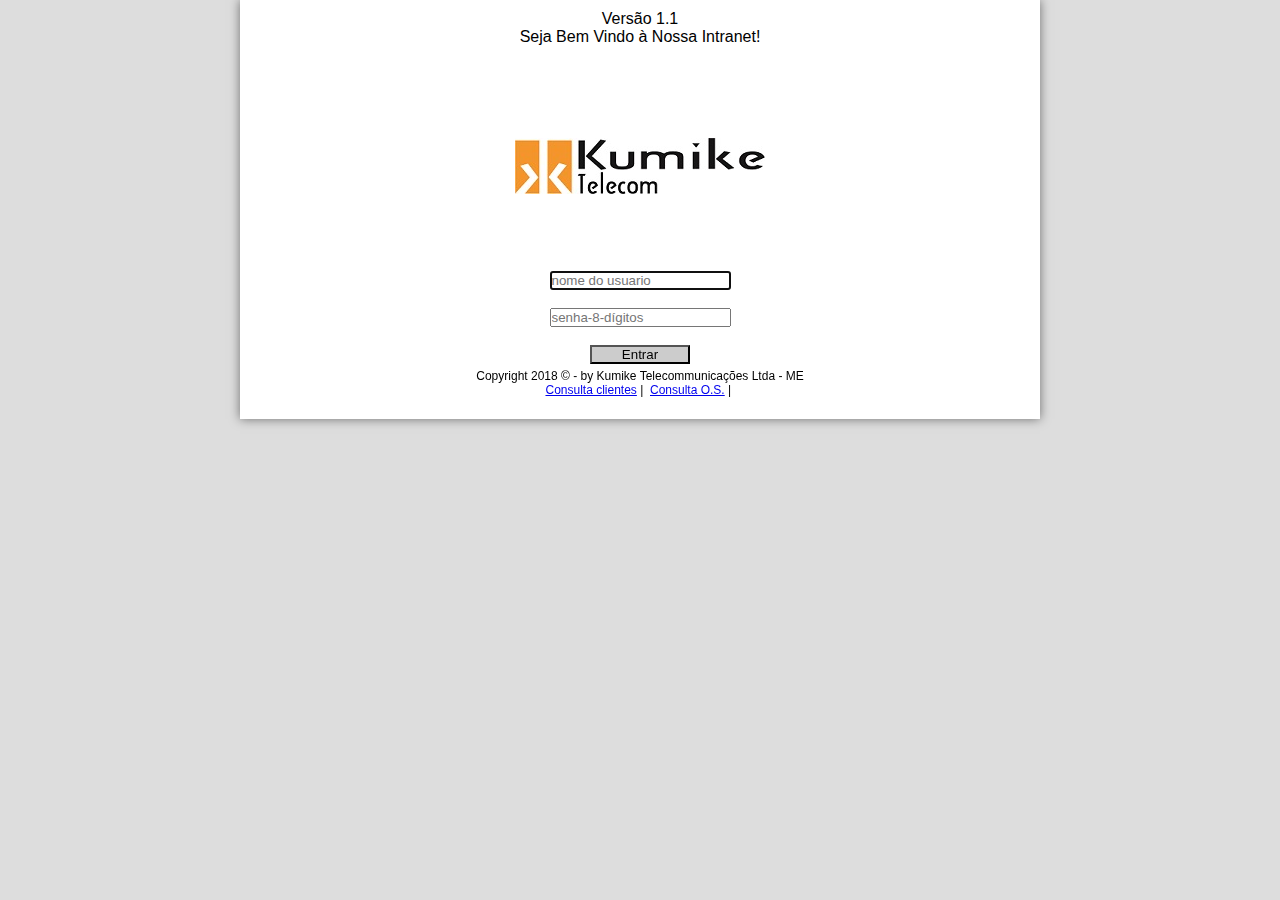
<file: index.html>
<!doctype html>
<html lang="pt-br">

<head>
		<meta charset="utf-8">
		<title>Intranet Kumike Telecom</title>
		<meta name="author" content="Kumike Telecomunicações Ltda - ME">
		<meta name="Description" content="Intranet Kumike Telecom">
		<link rel="stylesheet" href="_css/estilo.css">		
</head>

<body>

<div id="interface">
	<p align="center">Versão 1.1</p>
	<p align="center">Seja Bem Vindo à Nossa Intranet!</p>
	<header id="login"></header>
	<section id="entrada">
			<form method="post" id="entrar" action="">		
				<input type="text" name="login" id="Nome" size="20" maxlength="30" placeholder="nome do usuario" required autofocus><br><br>
				<input type="password" name="Senha" id="Senha" size="20" maxlength="8" placeholder="senha-8-dígitos"><br><br>
			<input id="enviar" type="submit" value="Entrar">
			</form>
			
	</section>
	<footer id="rodape">
		<p>Copyright 2018 &copy; - by Kumike Telecommunicações Ltda - ME </p>
		<p>
	
	<a href="clientes_consulta_als.html">Consulta clientes</a>&nbsp;|&nbsp;
	<a href="os_consulta_als.html">Consulta O.S.</a>&nbsp;|&nbsp;
	</p>
	</footer>
</div>

</body>

</html>
</file>
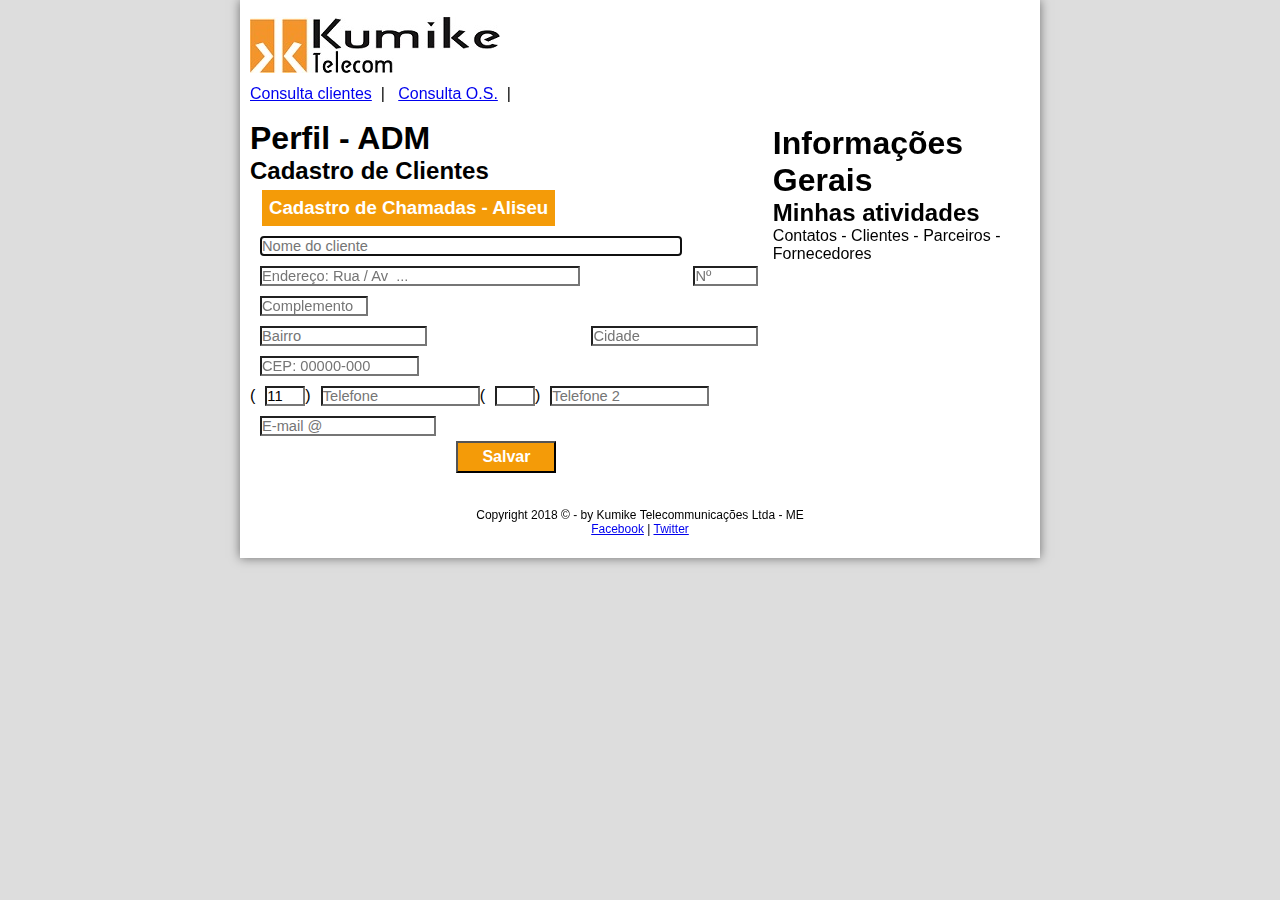
<file: clientes_cadastro_als.html>
<!doctype html>
<html lang="pt-br">

<head>
		<meta charset="utf-8">
		<title>Intranet - Cadastro de Clientes - Aliseu</title>
		<meta name="author" content="Kumike Telecomunicações Ltda - ME">
		<meta name="Description" content="Intranet Kumike Telecom">
		<link rel="stylesheet" href="_css/estilo.css">
		<link rel="stylesheet" href="_css/forms.css">		
</head>

<body>

<div id="interface">
	<header id="cabecalho"></header>
	
	<nav> 
	
	<p>
	<a href="clientes_consulta_als.html">Consulta clientes</a>&nbsp;&nbsp;|&nbsp;&nbsp;
	<a href= "os_consulta_als.html">Consulta O.S.</a>&nbsp;&nbsp;|&nbsp;&nbsp;
	</p>
		
	</nav>
			
<section id="principal">
	<h1>Perfil - ADM</h1>
	<h2>Cadastro de Clientes</h2>
		<form id="cad_chamadas_als" method="post" action="clientes_consulta_mostrar_als.php">
		<fieldset id="chama_als">
		<legend id="chamadas_als">Cadastro de Chamadas - Aliseu</legend>
		
		
		<p><input class="campo" type="text" name="cliente_als" id="nome_cliente_als" size="47" maxlength="30" placeholder="Nome do cliente" autofocus required=""></p>
		
		<p><input class="campo" type="text" name="end_als" id="end_cliente_als" size="35" maxlength="90" placeholder="Endereço: Rua / Av  ...">&nbsp;<input class="campo" type="text" name="num_als" id="numero_als" size="5" maxlength="10" placeholder="Nº">&nbsp;<input class="campo" type="text" name="comp_als" id="com_end_als" size="10" maxlength="20" placeholder="Complemento"></p>
		<p><input class="campo" type="text" name="bairro_als" id="cad_bairro_als" size="17" maxlength="30" placeholder="Bairro">&nbsp;<input class="campo" type="text" name="cid_als" id="cad_cid_als" size="17" maxlength="30" placeholder="Cidade">&nbsp;<input class="campo" type="text" name="cep_als" id="cad_cep_als" size="16" maxlength="30" placeholder="CEP: 00000-000"></p>
		<p>(<input class="campo" type="text" name="ddd1" id="ddd1" size="2" value="11">)<input class="campo" type="tel" name="fixo_als" id="tel_fixo_als" size="16" placeholder="Telefone" required="">(<input class="campo" type="text" name="ddd2" id="ddd2" size="2">)<input class="campo" type="tel" name="cel_als" id="tel_cel_als" size="16" placeholder="Telefone 2"><input class="campo" type="email" name="email_als" id="cad_email_als" size="18" placeholder="E-mail @"></p>
		
   			<p align="center"><input class="buttons" type="submit" value="Salvar"></p>
			</fieldset>
		   	</form>		
</section>

<aside id="lateral"> 
	<article>
		<h1>Informações Gerais</h1>
		<h2>Minhas atividades</h2>
		<p>Contatos - Clientes - Parceiros - Fornecedores </p>
	</article>
</aside>

<footer id="rodape">
	<p>Copyright 2018 &copy; - by Kumike Telecommunicações Ltda - ME<br/> 
	<a href="http://facebook.com" target="_blank">Facebook</a> | 
	<a href="http:twitter.com" target="_blank">Twitter</a></p>
</footer>
</div>
	
</body>

</html>
</file>
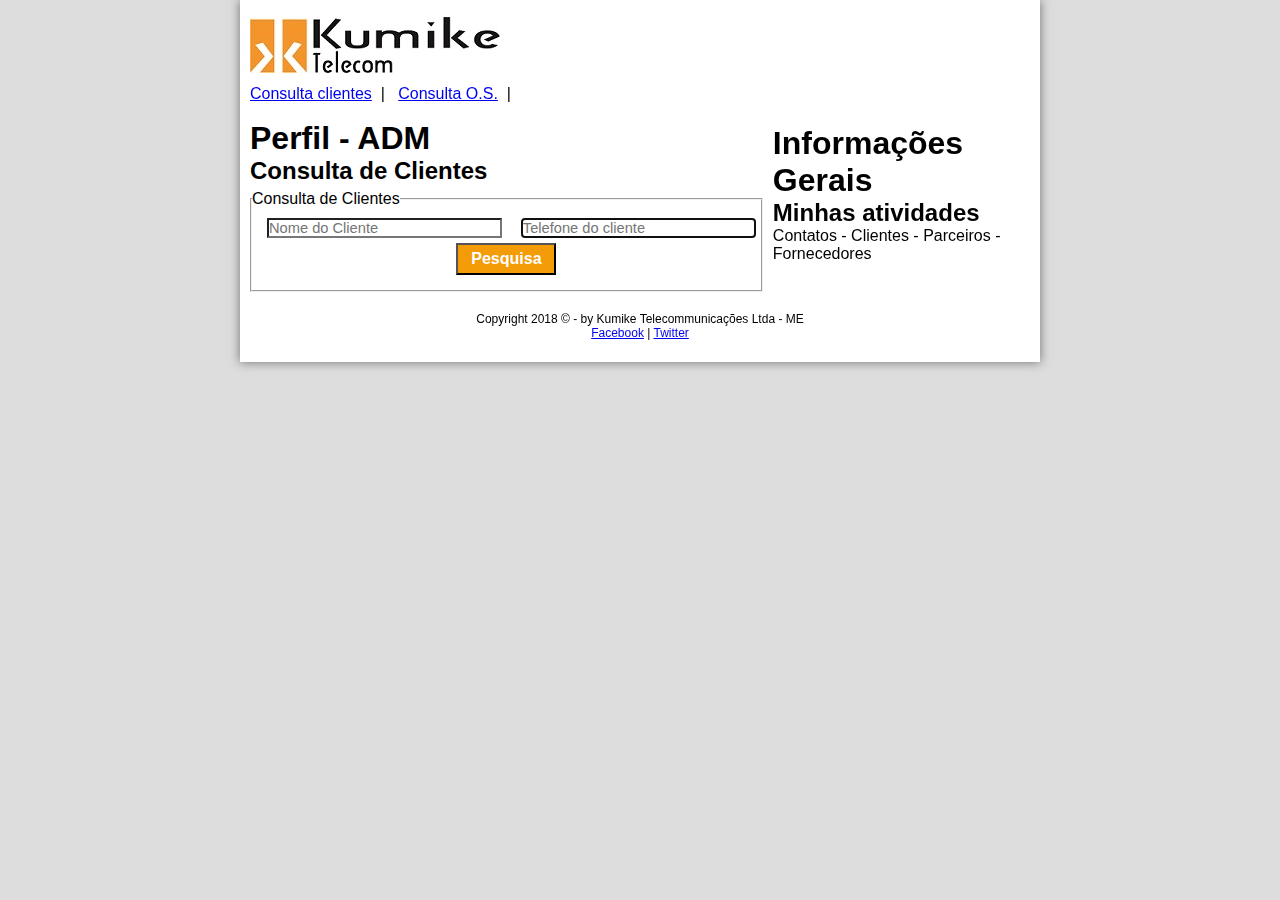
<file: clientes_consulta_als.html>
<!doctype html>
<html lang="pt-br">

<head>
		<meta charset="utf-8">
		<title>Intranet - Cadastro de Chamadas - Aliseu</title>
		<meta name="author" content="Kumike Telecomunicações Ltda - ME">
		<meta name="Description" content="Intranet Kumike Telecom">
		<link rel="stylesheet" href="_css/estilo.css">
		<link rel="stylesheet" href="_css/forms.css">		
</head>

<body>

<div id="interface">
	<header id="cabecalho"></header>
	
	<nav> 
	
	<p>
	<a href="clientes_consulta_als.html">Consulta clientes</a>&nbsp;&nbsp;|&nbsp;&nbsp;
	<a href= "os_consulta_als.html">Consulta O.S.</a>&nbsp;&nbsp;|&nbsp;&nbsp;
	</p>
		
	</nav>
			
<section id="principal">
	<h1>Perfil - ADM</h1>
	<h2>Consulta de Clientes</h2>
		<form id="consulta_clientes" method="post" action="clientes_consulta_mostrar_als.php">
		<fieldset id="consulta_cli">
		<legend id="cons_cli">Consulta de Clientes</legend>
		
		<p align="center"><input class="campo" type="search" name="cons_nome_cli" id="consulta_nome_cliente" size="25" maxlength="30" placeholder="Nome do Cliente">&nbsp;&nbsp;<input class="campo" type="text" name="cons_tel_cli" id="consulta_telefone_cliente" size="25" maxlength="30" placeholder="Telefone do cliente" autofocus></p>
		
		<p align="center"><input class="buttons" type="submit" value="Pesquisa"></p>
		
	
		</fieldset>
   		</form>
</section>

<aside id="lateral"> 
	<article>
		<h1>Informações Gerais</h1>
		<h2>Minhas atividades</h2>
		<p>Contatos - Clientes - Parceiros - Fornecedores </p>
	</article>
</aside>

<footer id="rodape">
	<p>Copyright 2018 &copy; - by Kumike Telecommunicações Ltda - ME<br/> 
	<a href="http://facebook.com" target="_blank">Facebook</a> | 
	<a href="http:twitter.com" target="_blank">Twitter</a></p>
</footer>
</div>
	
</body>

</html>
</file>
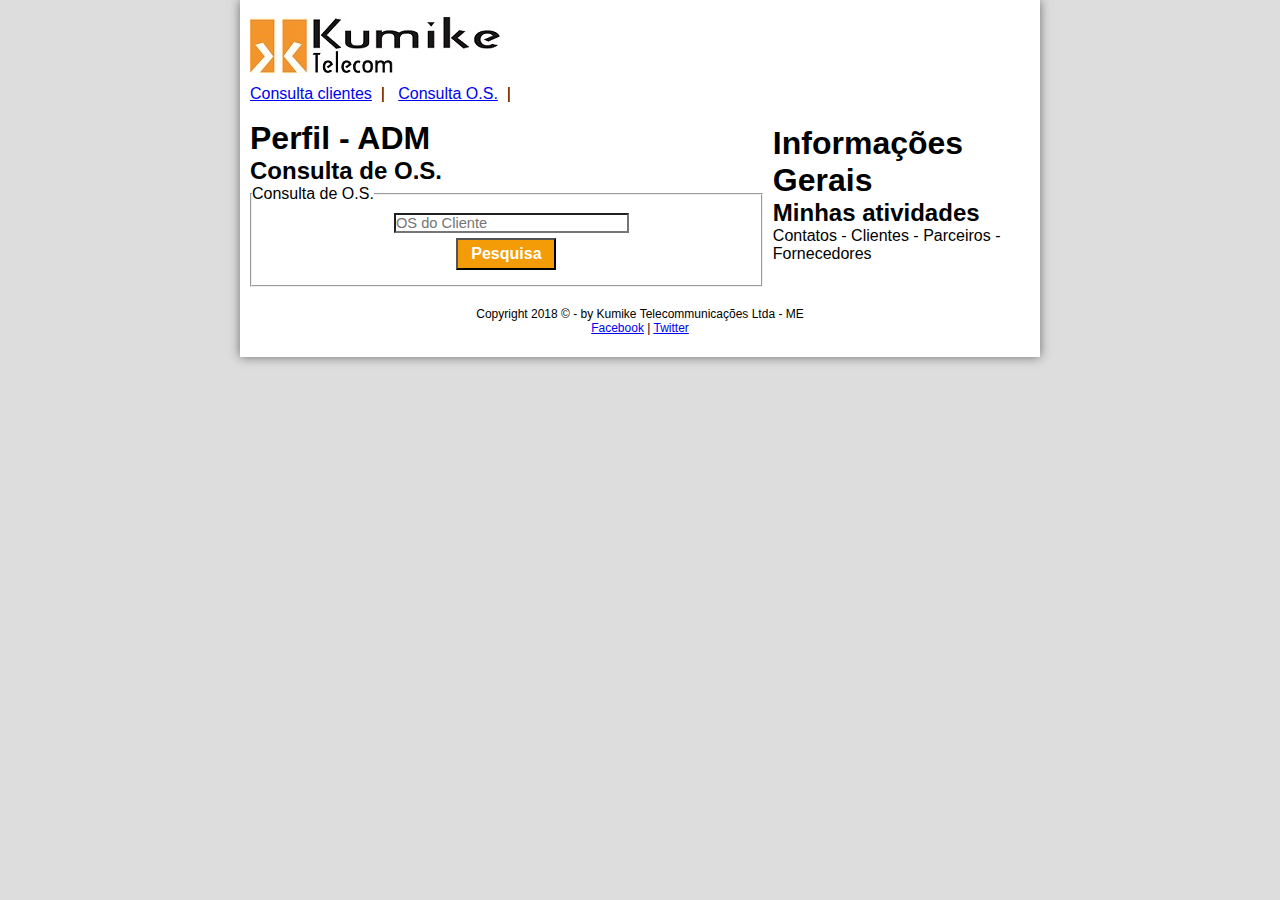
<file: os_consulta_als.html>
<!doctype html>
<html lang="pt-br">

<head>
		<meta charset="utf-8">
		<title>Intranet - Cadastro de Chamadas - Aliseu</title>
		<meta name="author" content="Kumike Telecomunicações Ltda - ME">
		<meta name="Description" content="Intranet Kumike Telecom">
		<link rel="stylesheet" href="_css/estilo.css">
		<link rel="stylesheet" href="_css/forms.css">		
</head>

<body>

<div id="interface">
	<header id="cabecalho"></header>
	
	<nav> 
	
	<p>
	<a href="clientes_consulta_als.html">Consulta clientes</a>&nbsp;&nbsp;|&nbsp;&nbsp;
	<a href= "os_consulta_als.html">Consulta O.S.</a>&nbsp;&nbsp;|&nbsp;&nbsp;
	</p>
		 
	</nav>
			
<section id="principal">
	<h1>Perfil - ADM</h1>
	<h2>Consulta de O.S.</h2>
		<form id="consulta_os" method="post" action="os_fechar_als.php">
		<fieldset id="consulta_cli">
		<legend id="cons_cli">Consulta de O.S.</legend>
		
		<p align="center"><input class="campo" type="search" name="num_os" id="consulta_os_als" size="25" maxlength="30" placeholder="OS do Cliente"></p>
		
		<p align="center"><input class="buttons" type="submit" value="Pesquisa"></p>
		
	
		</fieldset>
   		</form>
</section>

<aside id="lateral"> 
	<article>
		<h1>Informações Gerais</h1>
		<h2>Minhas atividades</h2>
		<p>Contatos - Clientes - Parceiros - Fornecedores </p>
	</article>
</aside>

<footer id="rodape">
	<p>Copyright 2018 &copy; - by Kumike Telecommunicações Ltda - ME<br/> 
	<a href="http://facebook.com" target="_blank">Facebook</a> | 
	<a href="http:twitter.com" target="_blank">Twitter</a></p>
</footer>
</div>
	
</body>

</html>
</file>
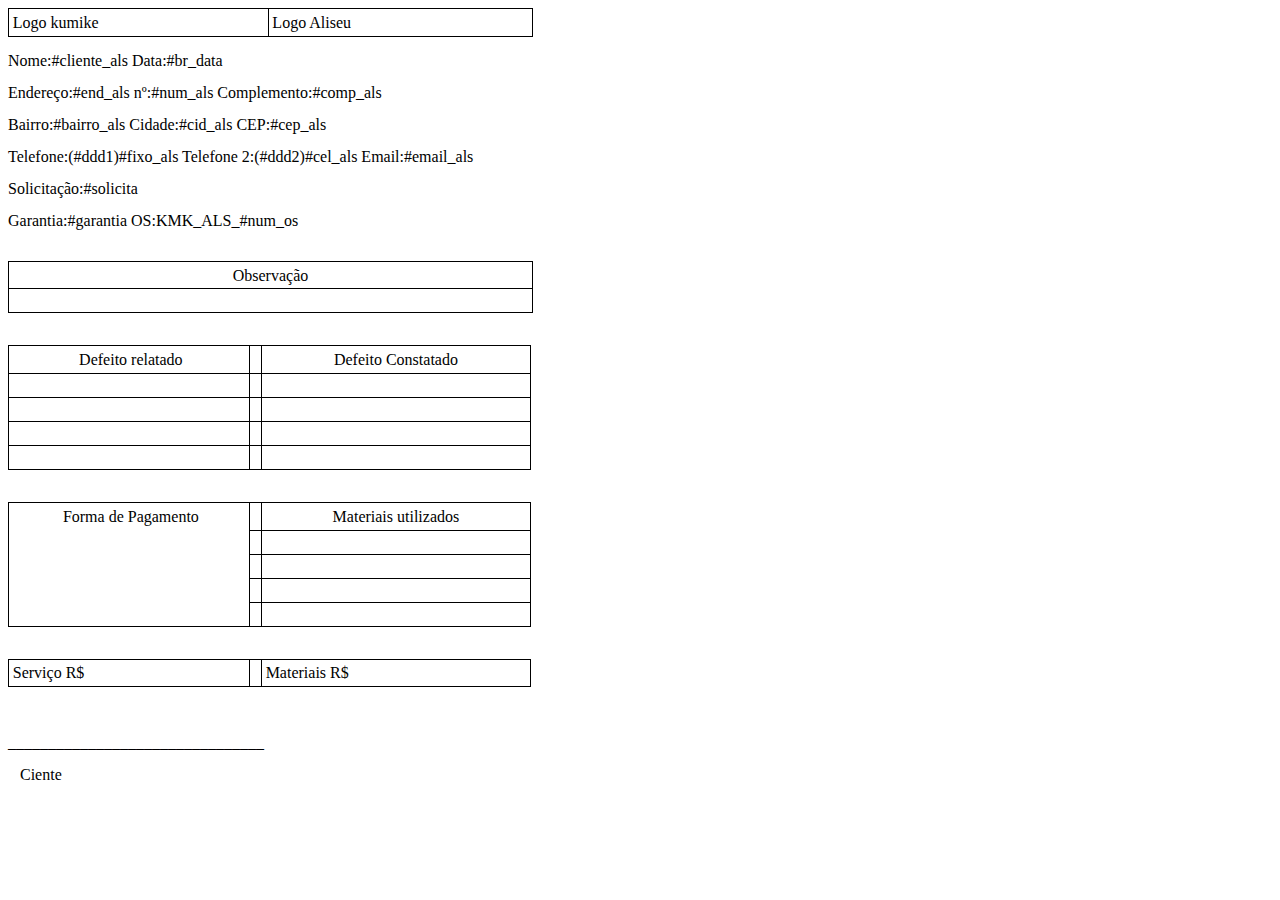
<file: os_modelo_pdf_als.html>
<html lang="pt-br">
<head>
	<meta charset="utf-8">
	<title></title>
	<style type="text/css">
		@page { size: landscape; margin-left: 1cm; margin-right: 1cm }
		p { margin-bottom: 0.25cm; line-height: 120% }
		td p { margin-bottom: 0cm }
	</style>
</head>
<body>
<table width="525" cellpadding="4" cellspacing="0">
	<col width="253">
	<col width="254">
	<tr valign="top">
		<td width="253" style="border-top: 1px solid #000000; border-bottom: 1px solid #000000; border-left: 1px solid #000000; border-right: none; padding-top: 0.1cm; padding-bottom: 0.1cm; padding-left: 0.1cm; padding-right: 0cm">
			<p>Logo kumike</p>
		</td>
		<td width="254" style="border: 1px solid #000000; padding: 0.1cm">
			<p>Logo Aliseu</p>
		</td>
	</tr>
</table>
<p style="margin-bottom: 0cm; line-height: 100%">Nome:#cliente_als	Data:#br_data</p>
<p style="margin-bottom: 0cm; line-height: 100%">Endereço:#end_als	nº:#num_als	Complemento:#comp_als</p>
<p style="margin-bottom: 0cm; line-height: 100%">Bairro:#bairro_als	Cidade:#cid_als	CEP:#cep_als</p>
<p style="margin-bottom: 0cm; line-height: 100%">Telefone:(#ddd1)#fixo_als	Telefone 2:(#ddd2)#cel_als	Email:#email_als</p>
<p style="margin-bottom: 0cm; line-height: 100%">Solicitação:#solicita</p>
<p style="margin-bottom: 0cm; line-height: 100%">Garantia:#garantia	OS:KMK_ALS_#num_os</p>
<p style="margin-bottom: 0cm; line-height: 100%"><br/>

</p>
<table width="525" cellpadding="4" cellspacing="0">
	<col width="253">
	<tr>
		<td width="100%" valign="top" style="border: 1px solid #000000; padding: 0.1cm">
			<p align="center">Observação</p>
		</td>
	</tr>
	<tr>
		<td width="100%" valign="top" style="border-top: none; border-bottom: 1px solid #000000; border-left: 1px solid #000000; border-right: 1px solid #000000; padding-top: 0cm; padding-bottom: 0.1cm; padding-left: 0.1cm; padding-right: 0.1cm">
			<p align="center"><br/>

			</p>
		</td>
	</tr>
</table>
<p align="center" style="margin-bottom: 0cm; line-height: 100%"><br/>

</p>
<table width="523" cellpadding="4" cellspacing="0">
	<col width="233">
	<col width="7">
	<col width="257">
	<tr valign="top">
		<td width="233" style="border-top: 1px solid #000000; border-bottom: 1px solid #000000; border-left: 1px solid #000000; border-right: none; padding-top: 0.1cm; padding-bottom: 0.1cm; padding-left: 0.1cm; padding-right: 0cm">
			<p align="center">Defeito relatado</p>
		</td>
		<td width="7" style="border-top: 1px solid #000000; border-bottom: 1px solid #000000; border-left: 1px solid #000000; border-right: none; padding-top: 0.1cm; padding-bottom: 0.1cm; padding-left: 0.1cm; padding-right: 0cm">
			<p align="center"><br/>

			</p>
		</td>
		<td width="257" style="border: 1px solid #000000; padding: 0.1cm">
			<p align="center">Defeito Constatado</p>
		</td>
	</tr>
	<tr valign="top">
		<td width="233" style="border-top: none; border-bottom: 1px solid #000000; border-left: 1px solid #000000; border-right: none; padding-top: 0cm; padding-bottom: 0.1cm; padding-left: 0.1cm; padding-right: 0cm">
			<p align="center"><br/>

			</p>
		</td>
		<td width="7" style="border-top: none; border-bottom: 1px solid #000000; border-left: 1px solid #000000; border-right: none; padding-top: 0cm; padding-bottom: 0.1cm; padding-left: 0.1cm; padding-right: 0cm">
			<p align="center"><br/>

			</p>
		</td>
		<td width="257" style="border-top: none; border-bottom: 1px solid #000000; border-left: 1px solid #000000; border-right: 1px solid #000000; padding-top: 0cm; padding-bottom: 0.1cm; padding-left: 0.1cm; padding-right: 0.1cm">
			<p align="center"><br/>

			</p>
		</td>
	</tr>
	<tr valign="top">
		<td width="233" style="border-top: none; border-bottom: 1px solid #000000; border-left: 1px solid #000000; border-right: none; padding-top: 0cm; padding-bottom: 0.1cm; padding-left: 0.1cm; padding-right: 0cm">
			<p align="center"><br/>

			</p>
		</td>
		<td width="7" style="border-top: none; border-bottom: 1px solid #000000; border-left: 1px solid #000000; border-right: none; padding-top: 0cm; padding-bottom: 0.1cm; padding-left: 0.1cm; padding-right: 0cm">
			<p align="center"><br/>

			</p>
		</td>
		<td width="257" style="border-top: none; border-bottom: 1px solid #000000; border-left: 1px solid #000000; border-right: 1px solid #000000; padding-top: 0cm; padding-bottom: 0.1cm; padding-left: 0.1cm; padding-right: 0.1cm">
			<p align="center"><br/>

			</p>
		</td>
	</tr>
	<tr valign="top">
		<td width="233" style="border-top: none; border-bottom: 1px solid #000000; border-left: 1px solid #000000; border-right: none; padding-top: 0cm; padding-bottom: 0.1cm; padding-left: 0.1cm; padding-right: 0cm">
			<p align="center"><br/>

			</p>
		</td>
		<td width="7" style="border-top: none; border-bottom: 1px solid #000000; border-left: 1px solid #000000; border-right: none; padding-top: 0cm; padding-bottom: 0.1cm; padding-left: 0.1cm; padding-right: 0cm">
			<p align="center"><br/>

			</p>
		</td>
		<td width="257" style="border-top: none; border-bottom: 1px solid #000000; border-left: 1px solid #000000; border-right: 1px solid #000000; padding-top: 0cm; padding-bottom: 0.1cm; padding-left: 0.1cm; padding-right: 0.1cm">
			<p align="center"><br/>

			</p>
		</td>
	</tr>
	<tr valign="top">
		<td width="233" style="border-top: none; border-bottom: 1px solid #000000; border-left: 1px solid #000000; border-right: none; padding-top: 0cm; padding-bottom: 0.1cm; padding-left: 0.1cm; padding-right: 0cm">
			<p align="center"><br/>

			</p>
		</td>
		<td width="7" style="border-top: none; border-bottom: 1px solid #000000; border-left: 1px solid #000000; border-right: none; padding-top: 0cm; padding-bottom: 0.1cm; padding-left: 0.1cm; padding-right: 0cm">
			<p align="center"><br/>

			</p>
		</td>
		<td width="257" style="border-top: none; border-bottom: 1px solid #000000; border-left: 1px solid #000000; border-right: 1px solid #000000; padding-top: 0cm; padding-bottom: 0.1cm; padding-left: 0.1cm; padding-right: 0.1cm">
			<p align="center"><br/>

			</p>
		</td>
	</tr>
</table>
<p align="center" style="margin-bottom: 0cm; line-height: 100%"><br/>

</p>
<table width="523" cellpadding="4" cellspacing="0">
	<col width="233">
	<col width="7">
	<col width="257">
	<tr valign="top">
		<td rowspan="5" width="233" style="border-top: 1px solid #000000; border-bottom: 1px solid #000000; border-left: 1px solid #000000; border-right: none; padding-top: 0.1cm; padding-bottom: 0.1cm; padding-left: 0.1cm; padding-right: 0cm">
			<p align="center">Forma de Pagamento</p>
			<p align="center"><br/>

			</p>
		</td>
		<td width="7" style="border-top: 1px solid #000000; border-bottom: 1px solid #000000; border-left: 1px solid #000000; border-right: none; padding-top: 0.1cm; padding-bottom: 0.1cm; padding-left: 0.1cm; padding-right: 0cm">
			<p align="center"><br/>

			</p>
		</td>
		<td width="257" style="border: 1px solid #000000; padding: 0.1cm">
			<p align="center">Materiais utilizados</p>
		</td>
	</tr>
	<tr valign="top">
		<td width="7" style="border-top: none; border-bottom: 1px solid #000000; border-left: 1px solid #000000; border-right: none; padding-top: 0cm; padding-bottom: 0.1cm; padding-left: 0.1cm; padding-right: 0cm">
			<p align="center"><br/>

			</p>
		</td>
		<td width="257" style="border-top: none; border-bottom: 1px solid #000000; border-left: 1px solid #000000; border-right: 1px solid #000000; padding-top: 0cm; padding-bottom: 0.1cm; padding-left: 0.1cm; padding-right: 0.1cm">
			<p align="center"><br/>

			</p>
		</td>
	</tr>
	<tr valign="top">
		<td width="7" style="border-top: none; border-bottom: 1px solid #000000; border-left: 1px solid #000000; border-right: none; padding-top: 0cm; padding-bottom: 0.1cm; padding-left: 0.1cm; padding-right: 0cm">
			<p align="center"><br/>

			</p>
		</td>
		<td width="257" style="border-top: none; border-bottom: 1px solid #000000; border-left: 1px solid #000000; border-right: 1px solid #000000; padding-top: 0cm; padding-bottom: 0.1cm; padding-left: 0.1cm; padding-right: 0.1cm">
			<p align="center"><br/>

			</p>
		</td>
	</tr>
	<tr valign="top">
		<td width="7" style="border-top: none; border-bottom: 1px solid #000000; border-left: 1px solid #000000; border-right: none; padding-top: 0cm; padding-bottom: 0.1cm; padding-left: 0.1cm; padding-right: 0cm">
			<p align="center"><br/>

			</p>
		</td>
		<td width="257" style="border-top: none; border-bottom: 1px solid #000000; border-left: 1px solid #000000; border-right: 1px solid #000000; padding-top: 0cm; padding-bottom: 0.1cm; padding-left: 0.1cm; padding-right: 0.1cm">
			<p align="center"><br/>

			</p>
		</td>
	</tr>
	<tr valign="top">
		<td width="7" style="border-top: none; border-bottom: 1px solid #000000; border-left: 1px solid #000000; border-right: none; padding-top: 0cm; padding-bottom: 0.1cm; padding-left: 0.1cm; padding-right: 0cm">
			<p align="center"><br/>

			</p>
		</td>
		<td width="257" style="border-top: none; border-bottom: 1px solid #000000; border-left: 1px solid #000000; border-right: 1px solid #000000; padding-top: 0cm; padding-bottom: 0.1cm; padding-left: 0.1cm; padding-right: 0.1cm">
			<p align="center"><br/>

			</p>
		</td>
	</tr>
</table>
<p align="center" style="margin-bottom: 0cm; line-height: 100%"><br/>

</p>
<table width="523" cellpadding="4" cellspacing="0">
	<col width="233">
	<col width="7">
	<col width="257">
	<tr valign="top">
		<td width="233" style="border-top: 1px solid #000000; border-bottom: 1px solid #000000; border-left: 1px solid #000000; border-right: none; padding-top: 0.1cm; padding-bottom: 0.1cm; padding-left: 0.1cm; padding-right: 0cm">
			<p align="left">Serviço R$</p>
		</td>
		<td width="7" style="border-top: 1px solid #000000; border-bottom: 1px solid #000000; border-left: 1px solid #000000; border-right: none; padding-top: 0.1cm; padding-bottom: 0.1cm; padding-left: 0.1cm; padding-right: 0cm">
			<p align="center"><br/>

			</p>
		</td>
		<td width="257" style="border: 1px solid #000000; padding: 0.1cm">
			<p align="left">Materiais R$</p>
		</td>
	</tr>
</table>
<p align="left" style="margin-bottom: 0cm; line-height: 100%"><br/>

</p>
<p align="left" style="margin-bottom: 0cm; line-height: 100%">________________________________</p>
<p align="left" style="margin-bottom: 0cm; line-height: 100%">&nbsp;&nbsp;&nbsp;Ciente</p>
</body>
</html>
</file>
<file: _css/estilo.css>
@charset "utf-8";
*{
	margin: 0;
	padding: 0;
}
body {
	font-family: Arial, sans-serif;
	background-color: #dddddd;
	color: rgba(0,0,0,1);
}

div#interface {
	max-width: 800px;
	width:100%;
	background-color: #ffffff;
	margin: auto;
	box-sizing: border-box;
	box-shadow: 0px 0px 10px rgba(0,0,0,.5);
	padding: 10px;
}

header#login {
	background-image: url(../_imgs/Logo_kumike.jpg);
	background-repeat: no-repeat;
	background-position: center;
	height: 200px;
	margin-top: 20px;
}

section#entrada {
	margin: auto;
	background-color: #FFFFFF;
	width: 100%;
	height: auto;	
}


header#cabecalho {
	background-color: #ffffff;
	background-image: url(../_imgs/Logo_kumike.jpg);
	background-repeat: no-repeat;
	background-position: left;
	height: 70px;
	margin-top: 0px;
}

form#entrar {
	width: 300px;
	margin:auto;
	padding: 5px;
	text-align: center;
	}

#enviar{
	width: 100px;
	background-color: #CCCCCC;
}

footer#rodape {
	background-color: #FFFFFF;
	width: 100%;
	height: 40px;
	clear: both;
	font-size: 9pt;
}
footer#rodape p {
	text-align: center;
}

nav {
	background-color: #ffffff;
	margin-top: 5px;
	width: 100%;
	height: 35px;
}

section#principal {
	background-color: #FFFFFF;
	margin-top: 0px;
	margin-bottom: 20px;
	width: 65.75%;
	height: auto;
	float: left;
	
	
}

aside {
	background-color: #FFFFFF;
	margin-top: 5px;
	width: 32%;
	height: auto;
	float: left;
	margin-left: 10px;
	margin-bottom: 20px;	
}

p#pag {
	font-size: 11pt;
	text-align: center;
}
</file>
<file: _css/forms.css>
@charset "utf-8";

form#consulta_clientes, consulta_os, form#cad_chamadas_als, form#cad_clientes_kmk {
	width: 100%;
	margin: auto;
	text-align: justify;
	margin-top: 5px;
	}

.campo {
	margin-top: 10px;
	margin-left: 10px;
}

textarea.obs_als {
    border-color: rgb(169, 169, 169);
    -webkit-appearance: textarea;
    background-color: white;
    -webkit-rtl-ordering: logical;
    flex-direction: column;
    resize: none;
    cursor: text;
    white-space: pre-wrap;
    word-wrap: break-word;
    padding: 2px;
	width: 480px;
	height: 60px;
	margin-left: 10px;
	margin-top: 10px;
}

textarea.def_als {
    border-color: rgb(169, 169, 169);
    -webkit-appearance: textarea;
    background-color: white;
    -webkit-rtl-ordering: logical;
    flex-direction: column;
    resize: none;
    cursor: text;
    white-space: pre-wrap;
    word-wrap: break-word;
    padding: 2px;
	width: 230px;
	height: 80px;
	margin-left: 10px;
	margin-top: 10px;
}

input, textarea {
	font-family: sans-serif;
	font-weight: normal;
	font-size: 11pt;
	background-color: rgba(255,255,255,.8)
}

input:hover, textarea:hover {
	background-color: #dddddd;
	color: #000000
}

user agent stylesheet
input, textarea, select, button, meter, progress {
    -webkit-writing-mode: horizontal-tb;
}

fieldset#comsulta_cli, fieldset#chama_als, fieldset#clientes_kmk {
	border: 1px;
	background-color: #ffffff;
}

.buttons {
	width: 100px;
	color: #ffffff;
	font-weight: bold;
	font-size: 12pt;
	font-family: sans-serif;
	background-color: #F49B08;
	margin: 15px;
	margin-top: 5px;
	padding: 5px;
}

fieldset#garantia {
	width: 90%;
	text-align: center;
	border: 0px;
}

fieldset#pagamento {
	margin-left: 10px;
	border: 0px;
}


legend#chamadas_als, legend#cli_kmk {
	color: #ffffff;
	font-weight: bold;
	font-size: 14pt;
	font-family: sans-serif;
	background-color: #F49B08;
	margin-left: 12px;
	padding: 7px;
}

.garantia {
	color: #000000;
	display: block;
	background-color: #f49b08;
	width: 484px;
	height: 40px;
	font-weight: bold;
	font-size: 11pt;
	font-family: sans-serif;
	text-align: center;
	margin: auto;	
	margin-top: 10px;
}
</file>
